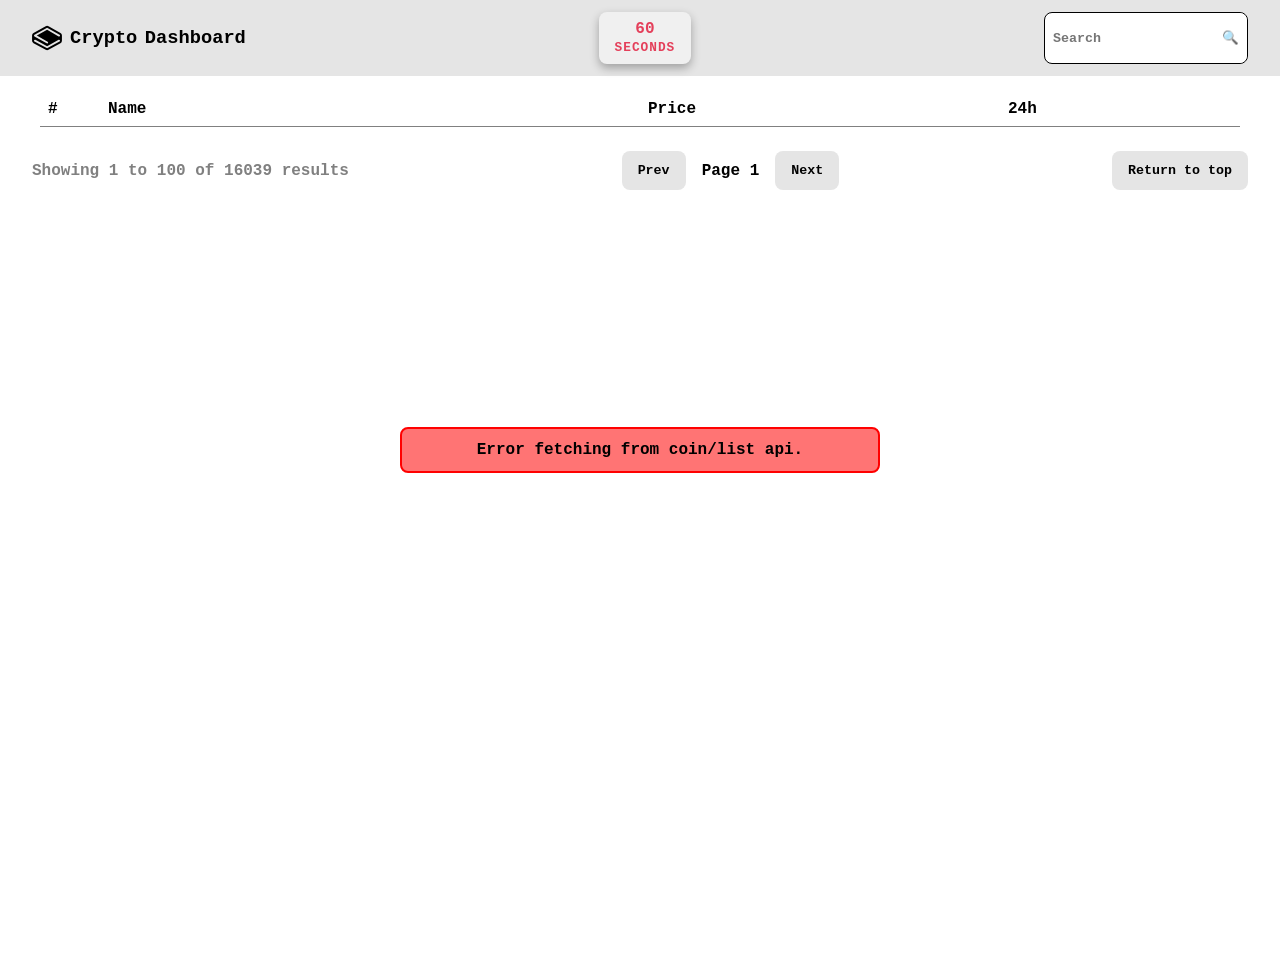
<file: src/index.html>
<!DOCTYPE html>
<html lang="en">

<head>
    <meta charset="UTF-8">
    <meta name="viewport" content="width=device-width, initial-scale=1.0">
    <title>Crypto Dashboard</title>
    <link rel="icon" href="images/stackbit.svg">
    <link rel="stylesheet" href="styles.css">
    <script src="app.js" defer></script>
</head>

<body>
    <header id="headerContainer">
        <div id="header">
            <div id="logoHeader" class="logo">
                <a href="./index.html">
                    <img src="./images/stackbit.svg" alt="logo" class="logo-image">
                    <h3>Crypto Dashboard</h3>
                </a>
            </div>

            <div id="countdownContainer">
                <div class="time-box">
                    <span id="countdownSeconds">60</span>
                    <small>Seconds</small>
                </div>
            </div>

            <div id="searchDiv">
                <input type="text" id="searchInput" placeholder="Search">
                <button id="searchButton">🔍</button>
            </div>
        </div>
    </header>

    <main id="mainContainer">
        <div id="skeletonLoadingDiv" class="skeleton-table">
            <div class="skeleton-header">
                <div class="skeleton-row">
                    <div class="shimmer"></div>
                    <div class="skeleton skeleton-index"></div>
                    <div class="skeleton skeleton-name"></div>
                    <div class="skeleton skeleton-price"></div>
                    <div class="skeleton skeleton-change"></div>
                </div>
            </div>
            <div id="skeletonLoadingData" class="skeleton-body">
            </div>
        </div>

        <div id="cryptoDataErrorDiv" style="display: none;"></div>

        <div id="cryptoDataContainer">

            <table id="cryptoDataTable">
                <thead id="cryptoDataHeader">
                    <tr id="cryptoHeaderRow">
                        <th class="crypto-index">#</th>
                        <th class="crypto-name">Name</th>
                        <th class="crypto-price">Price</th>
                        <th class="crypto-change">24h</th>
                    </tr>
                </thead>
                <tbody id="cryptoDataBody"></tbody>
            </table>

            <div id="pageButtonsContainer">
                <div id="cryptoPageInfo">
                    <p id="pageIndex">Showing 1 to 100 of 16039 results</p>
                </div>

                <div id="cryptoPageButtons">
                    <button id="prevBtn" class="button">Prev</button>
                    <p id="currentPage"></p>
                    <button id="nextBtn" class="button">Next</button>
                </div>

                <div id="cryptoReturnToTop">
                    <button id="returnToTop" class="button" onclick="setCurrentPage(1)">Return to top</button>
                </div>
            </div>
        </div>
    </main>
</body>

</html>
</file>
<file: src/styles.css>
/* GLOBAL STYLES */

:root {
	--primary-color: #e5e5e5;
	--secondary-color: #f0f0f0;
	--text-color: black;
	--button-color: #e5e5e5;
	--button-hover-color: #5f5f5f;
	--link-hover-color: #5f5f5f;
	--positive-change-color: green;
	--negative-change-color: red;
	--loading-light: rgb(116, 167, 255);
	--loading-dark: blue;
	--error-light: rgb(255, 116, 116);
	--error-dark: red;
}

* {
	font-family: 'Courier New', Courier, monospace;
	font-weight: bold;
	padding: 0;
	margin: 0;
	box-sizing: border-box;
}

h1,
h2,
h3,
h4,
h5,
h6 {
	word-spacing: -0.2em;
}

a {
	display: flex;
	align-items: center;
	text-decoration: none;
	color: black;
	transition: all 0.3s ease;
}

a:hover {
	color: var(--link-hover-color);
}

.button {
	background-color: var(--button-color);
	border: none;
	border-radius: 8px;
	padding: 0.75rem 1rem;
	cursor: pointer;
	transition: all 0.3s ease;
}

.button:active {
	transform: scale(0.75);
}

.button:hover {
	background-color: var(--button-hover-color);
}

/* HEADER STYLES */

#countdownContainer {
	text-align: center;
	display: flex;
	justify-content: center;
	align-items: center;
	gap: 0.5rem;
}

.time-box {
	background: var(--secondary-color);
	padding: 8px 16px;
	border-radius: 8px;
	min-width: 90px;
	box-shadow: 0 4px 10px rgba(0, 0, 0, 0.3);
	font-weight: bold;
}

.time-box span {
	display: block;
	font-weight: bold;
	color: #e43f5a;
}

.time-box small {
	font-size: 0.8rem;
	text-transform: uppercase;
	letter-spacing: 1px;
	color: #e43f5a;
}

#header {
	background-color: var(--primary-color);
	padding: 0.75rem 2rem;
	display: flex;
	justify-content: space-between;
}

#logoHeader {
	cursor: pointer;
}

.logo {
	color: black;
	text-decoration: none;
	justify-content: center;
	align-items: center;
	display: flex;
}

.logo-image {
	width: 30px;
	height: 30px;
	margin-right: 0.5rem;
}

#searchDiv {
	display: flex;
	justify-content: center;
	background-color: white;
	border: 1px solid black;
	border-radius: 8px;
}

#searchDiv:focus-within {
	outline: 2px solid black;
}

#searchInput {
	border: none;
	border-radius: 8px;
	margin-left: 8px;
}

#searchInput:focus-visible {
	outline: none;
}

#searchButton {
	background-color: white;
	border: none;
	border-radius: 8px;
	cursor: pointer;
	padding: 0.25rem 0.5rem;
	transition: all 0.3s ease;
}

#searchButton:active {
	transform: scale(0.75);
}

/* MAIN CONTAINER STYLING */

#mainContainer {
	padding: 1rem 2rem;
	margin: 0 auto;
	min-height: 100vh;
}

/* CRYPTO DATA CONTAINER STYLING */
#cryptoDataContainer {
	width: 100%;
	display: flex;
	flex-direction: column;
	align-items: center;
}

#imageIndex {
	font-size: 0.9rem;
	margin: 0.5rem;
	padding: 0.5rem;
}

/* CRYPTO TABLE STYLING */

table {
	width: 100%;
	max-width: 1200px;
	text-align: left;
	border-collapse: collapse;
}

tr {
	border-bottom: 1px solid gray;
	cursor: pointer;
	transition: background-color 0.3s ease;
}

tr[data-href]:hover {
	background-color: #f5f5f5;
}

thead, tbody {
	display: table-header-group;
	width: 100%;
}

tbody {
	display: table-row-group;
}

thead tr th, tbody tr td {
	cursor: pointer;
	padding: 0.5em;
}

.crypto-index {
	width: 5%;
	padding: 0.5em;
}

.crypto-name {
	font-size: 1rem;
}

.crypto-price {
	width: 30%;
}

.crypto-change {
	width: 20%;
}

.crypto-details {
	display: flex;
	align-items: center;
	gap: 0.5em;
	padding: .5em;
}

.crypto-image {
	width: 24px;
	height: 24px;
	border-radius: 50%;
	flex-shrink: 0;
}

.crypto-id {
	font-size: 0.9rem;
	color: gray;
	text-transform: uppercase;
}

/* PAGE INFO STYLING */

#pageIndex {
	color: gray; 
}

#cryptoPageButtons {
	display: flex;
	align-items: center;
	gap: 1em;
}

#pageButtonsContainer {
	width: 100%;
	display: flex;
	justify-content: space-between;
	align-items: center;
	margin-top: 1.5rem;
}


/* SKELETON LOADING STYLING */

.skeleton-table {
	display: flex;
	flex-direction: column;
	max-width: 1200px;
	margin: 0 5.25rem;
	min-height: 100%;
}

.skeleton-header {
	display: flex;
	flex-direction: column;
	gap: 0.5rem;
}

.skeleton-body {
	display: flex;
	flex-direction: column;
}

.skeleton-row {
	display: grid;
	grid-template-columns: 5% 45% 30% 20%;
	align-items: center;
	padding: 0.5em;
	min-height: 1.5rem;
	border-bottom: 1px solid lightgrey;
	position: relative;
}

.skeleton-details {
	display: flex;
	align-items: center;
	gap: 0.5rem;
}

.skeleton {
	background-color: #e0e0e0;
	width: 100%;
	height: 1em;
	border-radius: 4px;
	overflow: hidden;
}

.shimmer {
	position: absolute;
	top: 0;
	left: 0;
	width: 50%;
	height: 100%;
	background: linear-gradient(
		100deg, 
		rgba(255, 255, 255, 0) 20%,
		rgba(255, 255, 255, 0.5) 50%,
		rgba(255, 255, 255, 0) 80%
	);

	animation: shimmer 1s infinite linear;
}

@keyframes shimmer {
	0% {
		transform: translateX(-300%);
	}
	100% {
		transform: translateX(300%);
	}
}

.skeleton-index {
	width: 30%;
}

.skeleton-text {
	width: 25%;
}

.skeleton-name {
	width: 8%;
}

.skeleton-price {
	width: 15%;
}

.skeleton-change {
	width: 15%;
}

.skeleton-image {
	width: 24px;
	height: 24px;
	border-radius: 50%;
	flex-shrink: 0;
}

/* ERROR MESSAGE STYLING */

.errorMessage {
	position: fixed;
	top: 50%;
	left: 50%;
	transform: translate(-50%, -50%);
	text-align: center;
	background-color: var(--error-light);
	padding: 0.75rem 1rem;
	width: min(90%, 480px);
	margin: 0;
	border: 2px solid var(--error-dark);
	border-radius: 8px;
	z-index: 10;
}

/* COIN PAGES CONTAINER STYLING */

#coinPagesContainer {
	display: grid;
	text-align: left;
	margin: 1rem 2rem;
	place-items: center;
	gap: 1.5em;
	/* min-height: 100vh; */
}

.coin-page-header {
	display: flex;
	align-items: center;
	gap: 1rem;
	margin: 0 auto;
}

#coinChange {
	width: auto;
}
</file>
